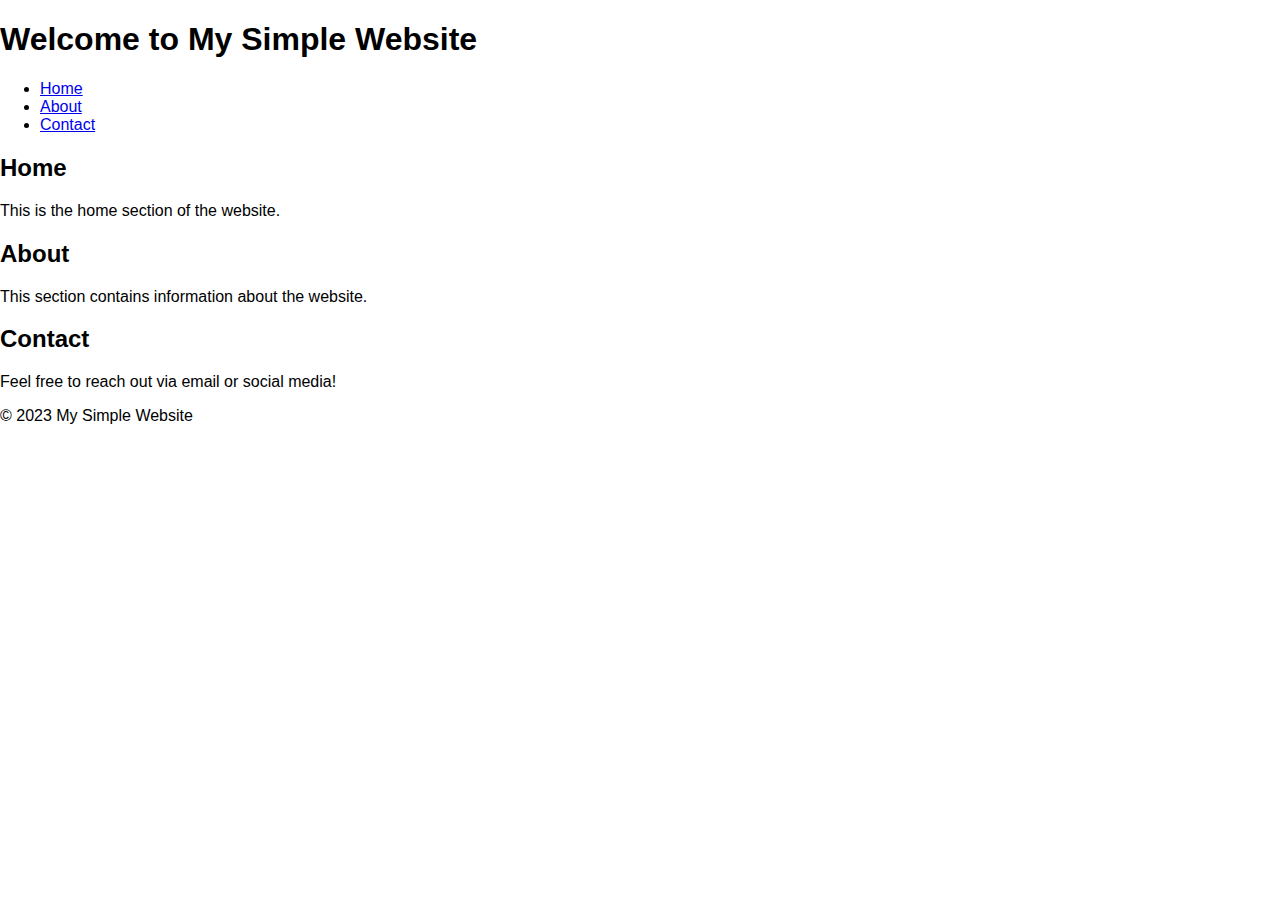
<file: main.html>
<!DOCTYPE html>
<html lang="en">
<head>
    <meta charset="UTF-8">
    <meta name="viewport" content="width=device-width, initial-scale=1.0">
    <title>Simple Website</title>
    <link rel="stylesheet" href="./main.css">
</head>
<body>
    <header>
        <h1>Welcome to My Simple Website</h1>
        <nav>
            <ul>
                <li><a href="#home">Home</a></li>
                <li><a href="#about">About</a></li>
                <li><a href="#contact">Contact</a></li>
            </ul>
        </nav>
    </header>
    
    <main>
        <section id="home">
            <h2>Home</h2>
            <p>This is the home section of the website.</p>
        </section>
        
        <section id="about">
            <h2>About</h2>
            <p>This section contains information about the website.</p>
        </section>
        
        <section id="contact">
            <h2>Contact</h2>
            <p>Feel free to reach out via email or social media!</p>
        </section>
    </main>
    
    <footer>
        <p>&copy; 2023 My Simple Website</p>
    </footer>
</body>
</html>
</file>
<file: main.css>
body {
    margin: 0;
    font-family: Arial, sans-serif;
}

.navbar {
    display: flex;
    justify-content: space-between;
    align-items: center;
    background-color: #333;
    padding: 15px 30px;
    box-shadow: 0 2px 5px rgba(0, 0, 0, 0.1);
}

.logo {
    color: #fff;
    font-size: 24px;
    font-weight: bold;
}

.nav-links {
    list-style: none;
    display: flex;
    gap: 20px;
}

.nav-links li {
    position: relative;
}

.nav-links a {
    color: #fff;
    text-decoration: none;
    font-size: 18px;
    padding: 5px 10px;
    transition: background-color 0.3s, color 0.3s;
}

.nav-links a:hover {
    background-color: #555;
    border-radius: 5px;
    color: #fff;
}
</file>
